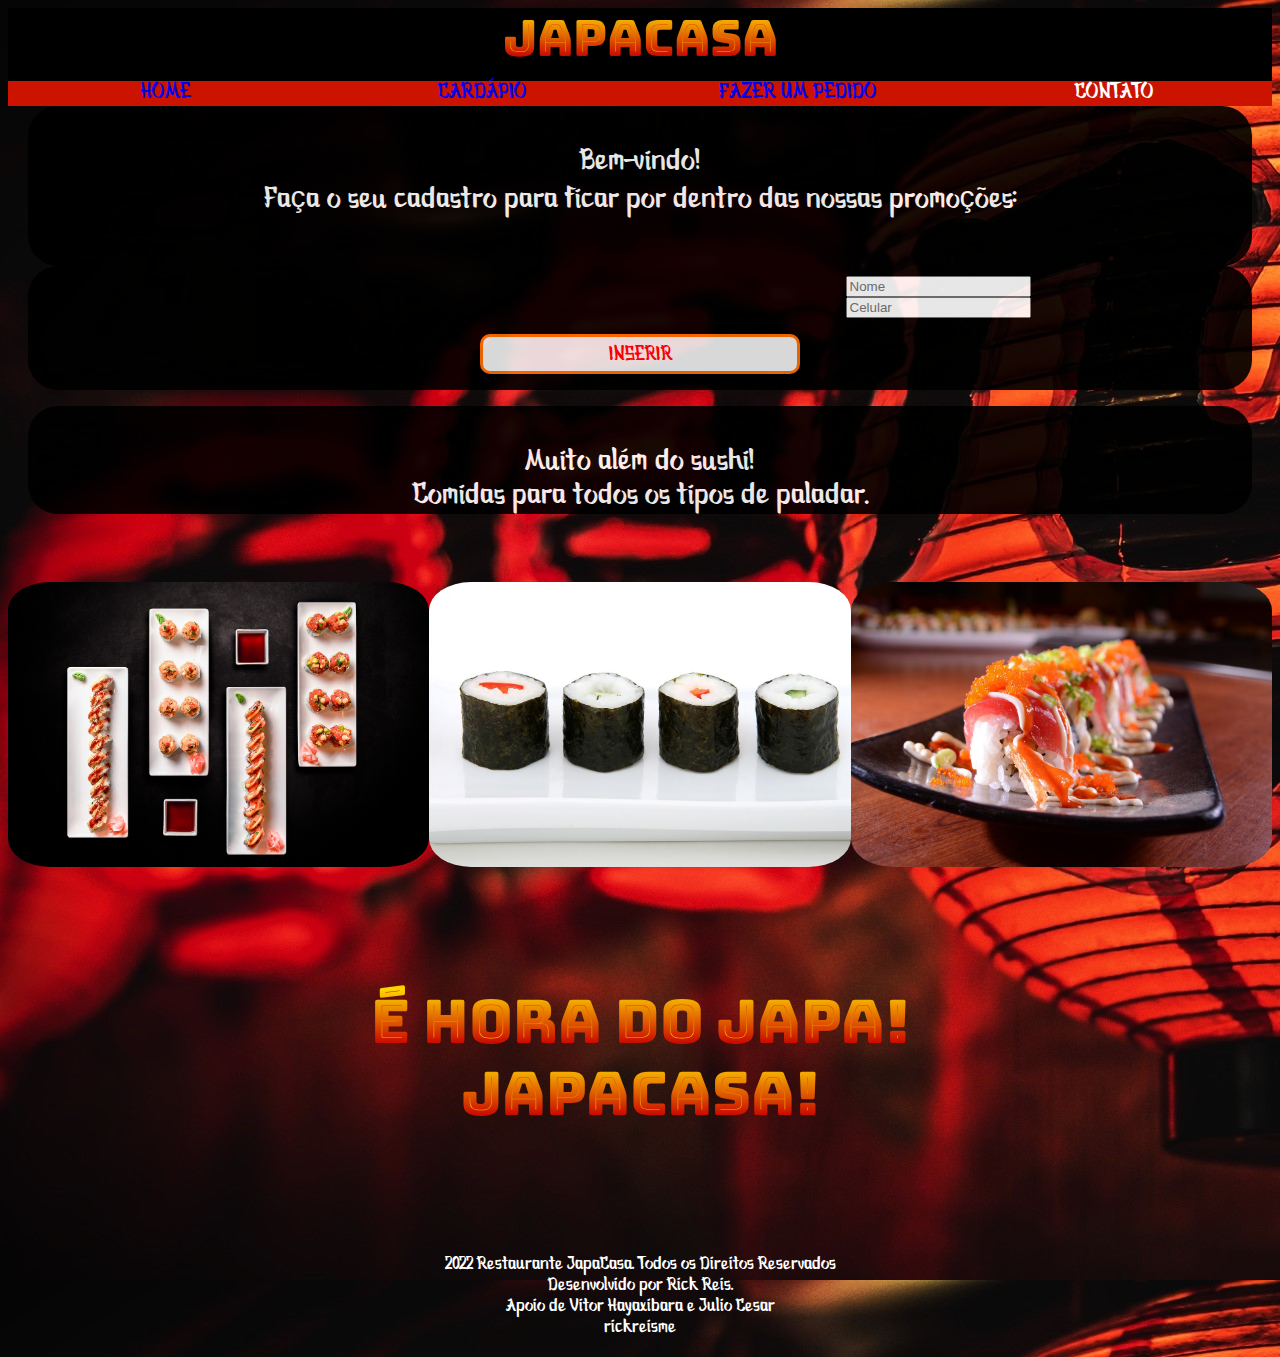
<file: index.html>
<!DOCTYPE html>
<html lang="en">
  <head>
    <link href="https://cdn.jsdelivr.net/npm/bootstrap@5.0.2/dist/css/bootstrap.min.css" rel="stylesheet" 
    integrity="sha384-EVSTQN3/azprG1Anm3QDgpJLIm9Nao0Yz1ztcQTwFspd3yD65VohhpuuCOmLASjC" crossorigin="anonymous">
    <meta charset="UTF-8" />
    <meta http-equiv="X-UA-Compatible" content="IE=edge" />
    <meta name="viewport" content="width=device-width, initial-scale=1.0" />
    <link rel="preconnect" href="https://fonts.googleapis.com">
    <link rel="preconnect" href="https://fonts.gstatic.com" crossorigin>
    <link href="https://fonts.googleapis.com/css2?family=Roboto:wght@300;400;700&display=swap" rel="stylesheet">

    <link rel="shortcut icon" href="img/rice.png" type="image/x-icon">
    <link href="styles/styles_index.css" rel="stylesheet">

    <title>JapaCasa | Japanese Food Delivery</title>
  
  </head>
<body>
  <div class="cab">
    <div class = "header">
      <a href="index.html">JapaCasa</a>
    </div>
  </div>
  
  <div class="menu">
    <div id="home">
      <a href="index.html">HOME</a>
    </div>
    <div id="carda">
      <a href="cardapio.html">CARDÁPIO</a>
    </div>
    <div id="pedi">
        <a href="inserir.html">FAZER UM PEDIDO</a>
      </div>
    <div id="contato">
      <a href="contato.html">CONTATO</a>
    </div>
  </div>

    <div class ="header2">
      <p>Bem-vindo! <br>
      Faça o seu cadastro para ficar por dentro das nossas promoções:</p>
    </div>

    <div style="text-align:center">
      <div class="cads">
        <form action="inserir" method="POST">
          <div class="row">
            <div class="col">
              <input type="text" class="form-control" placeholder="Nome">
            </div>
            <div class="col">
              <input type="text" class="form-control" placeholder="Celular">
            </div>
          </div>
          <div>
            <a href="inserir.html"><button class="buttons-escolha" type="button">INSERIR</button></a>
          </div>
        </form>
      </div>
  
      <p></p>
      <div class ="preimg">
          <p>Muito além do sushi!<br>Comidas para todos os tipos de paladar.</p>
       </div>
    </div>

      <div class="container">
        <div id="img1">
          <img src="img/sushi.jpg">
        </div>
        <div id="img2">
          <img src="img/asian-gb.jpg">
        </div>
        <div id="img3">
          <img src="img/japanese-sushi.jpg">
        </div>
      </div>

      <div>
        <p><br></p>
        <p><br></p>
        <p><br></p>
      </div>

      <div class="cabD">
        <div class = "header13">
          É hora do Japa! <br> 
          JapaCasa!
          <p></p>
        </div>
      </div>

      <div>
        <p><br></p>
        <p><br></p>
      </div>
      
      <div class="rodapeI">
                <p>
                  <br> <br> <br> <br> 2022 Restaurante JapaCasa. Todos os Direitos Reservados <br>
                  Desenvolvido por Rick Reis. <br>Apoio de Vitor Hayaxibara e Julio Cesar <br>
                  rickreisme
                </p>
      </div>
        </div>
          </div>
  </body>
</html>
</file>
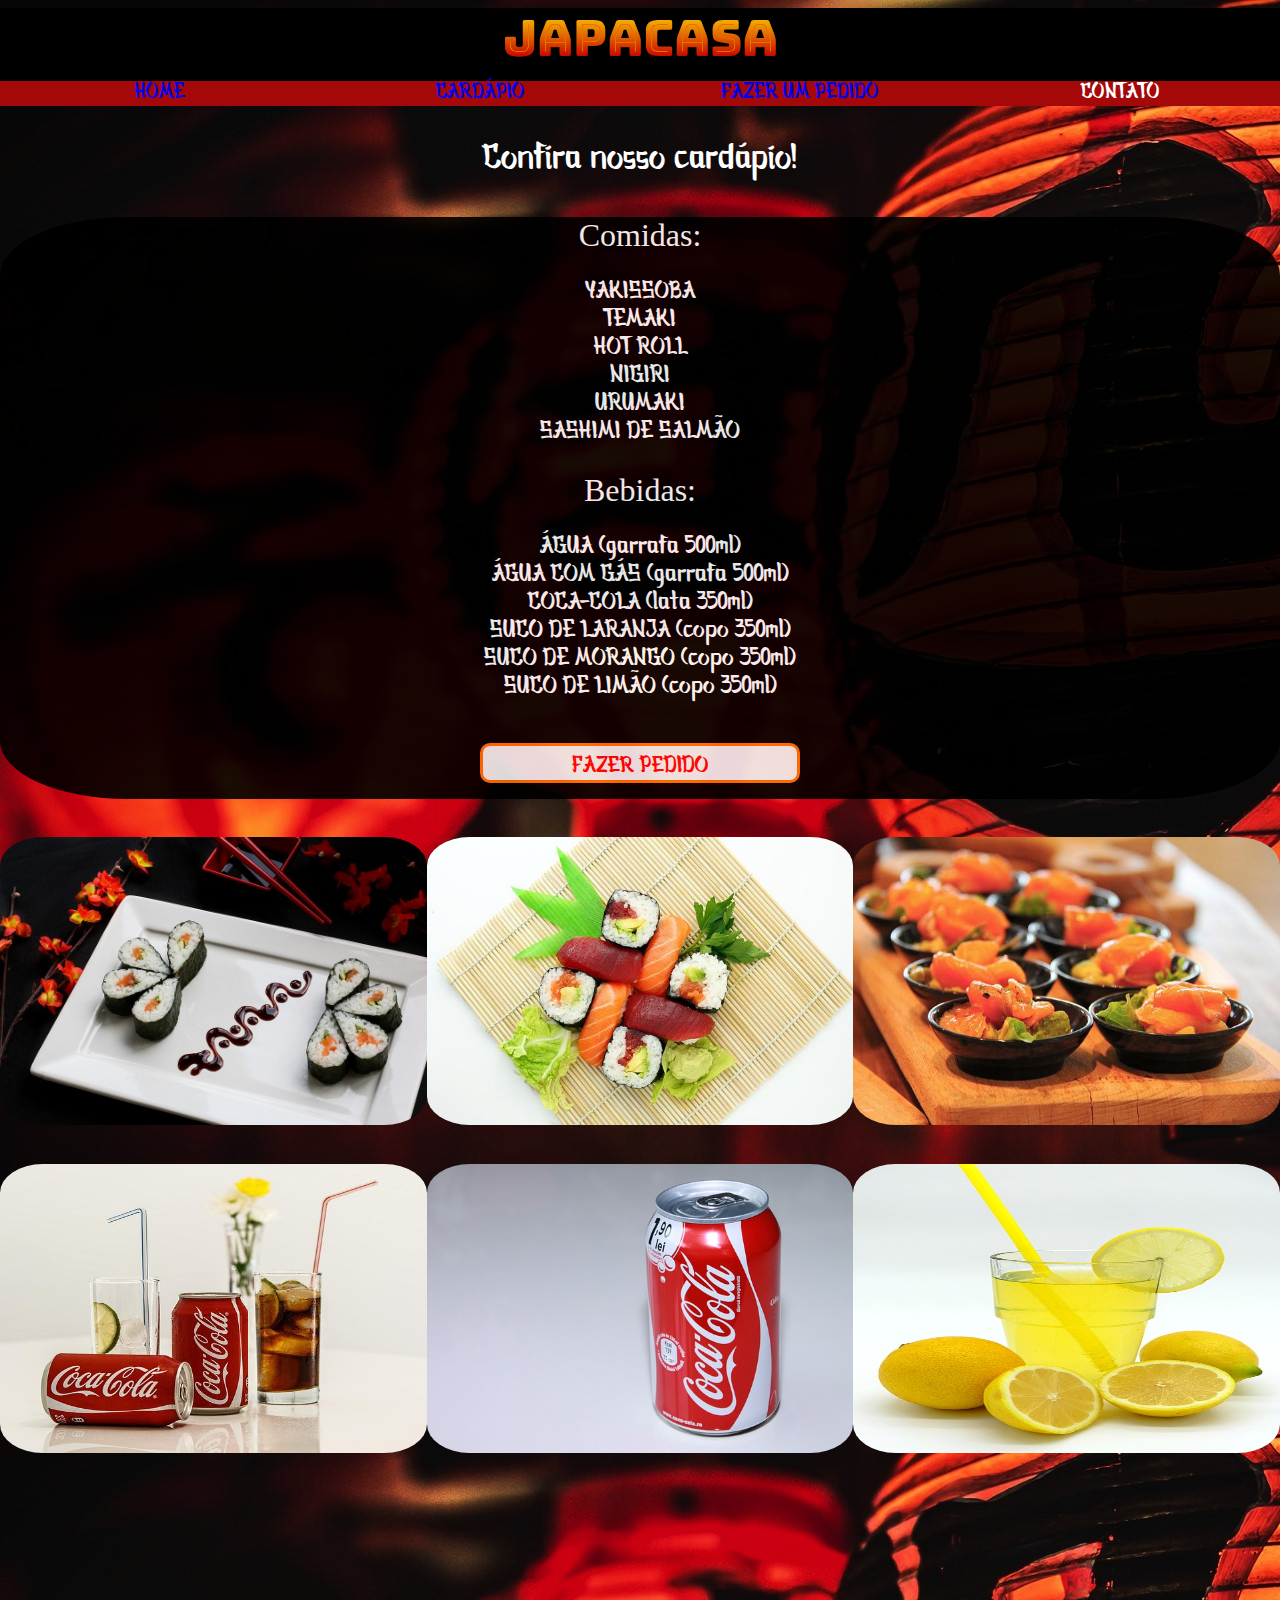
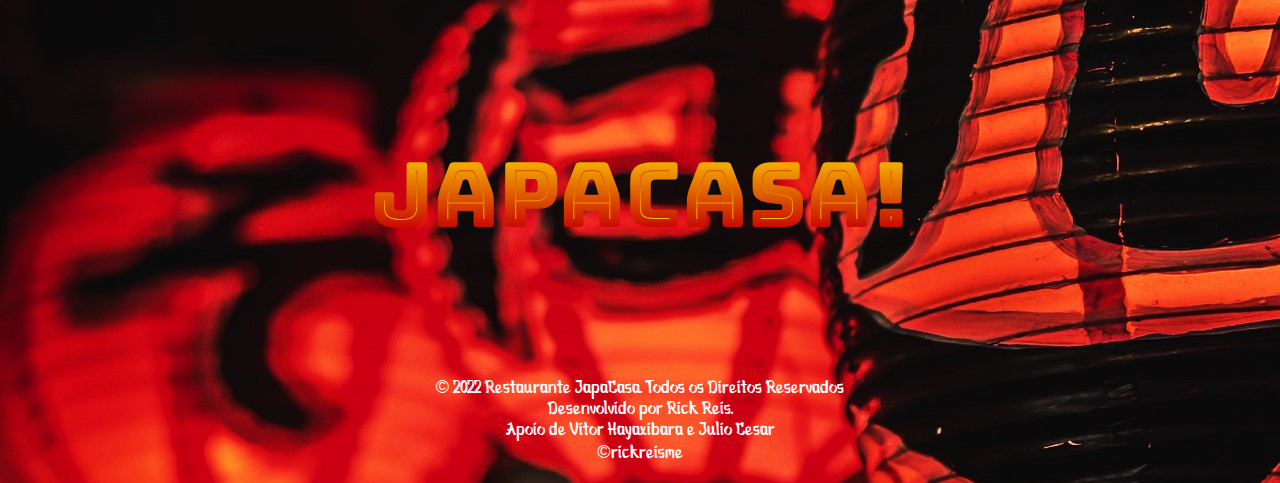
<file: cardapio.html>
<!DOCTYPE html>
<html lang="en">
  <head>
    <link href="https://cdn.jsdelivr.net/npm/bootstrap@5.0.2/dist/css/bootstrap.min.css" rel="stylesheet" 
    integrity="sha384-EVSTQN3/azprG1Anm3QDgpJLIm9Nao0Yz1ztcQTwFspd3yD65VohhpuuCOmLASjC" crossorigin="anonymous">
    <meta charset="UTF-8" />
    <meta http-equiv="X-UA-Compatible" content="IE=edge" />
    <meta name="viewport" content="width=device-width, initial-scale=1.0" />
    <link rel="preconnect" href="https://fonts.googleapis.com">
    <link rel="preconnect" href="https://fonts.gstatic.com" crossorigin>
    <link href="https://fonts.googleapis.com/css2?family=Roboto:wght@300;400;700&display=swap" rel="stylesheet">

    <link rel="shortcut icon" href="img/rice.png" type="image/x-icon">

    <link href="styles/styles_cardapio.css" rel="stylesheet">

    <title>Cardápio | JapaCasa</title>
  
  </head>
<body>
  <div class="cab">
    <div class = "header">
      <a href="index.html">JapaCasa</a>
    </div>
  </div>

  <div class="menu">
    <div id="home">
      <a href="index.html">HOME</a>
    </div>
    <div id="carda">
      <a href="cardapio.html">CARDÁPIO</a>
    </div>
    <div id="pedi">
        <a href="inserir.html">FAZER UM PEDIDO</a>
      </div>
    <div id="contato">
      <a href="contato.html">CONTATO</a>
    </div>
  </div>

  <p></p>
  <div class ="header2">
    <p>Confira nosso cardápio!</p>
    <p></p>
  </div>
  
  <div class="produtos">
    <div class="comidaS">
          <div class="titCom" style="text-align:center">
            <p><font size="6" face = "Cascadia Code" color = "white">
              Comidas:
            </font>
            </p>
          </div>
          <div class="opçoes2">
                <p style="text-align:center ;">
                  YAKISSOBA <br>
                  TEMAKI <br>
                  HOT ROLL <br>
                  NIGIRI <br>
                  URUMAKI <br>
                  SASHIMI DE SALMÃO <br>
                </p>
          </div>
    </div>

    <div class="bebidaS">
        <div style="text-align:center">
            <p><font size="6" face = "Cascadia Code" color = "white">
                Bebidas:
              </font>
            </p>
        </div>
          <div class="opçoes">
                <p style="text-align:center ;">
                   ÁGUA (garrafa 500ml) <br>
                   ÁGUA COM GÁS (garrafa 500ml) <br>
                   COCA-COLA (lata 350ml) <br>
                   SUCO DE LARANJA (copo 350ml) <br>
                   SUCO DE MORANGO (copo 350ml) <br>
                   SUCO DE LIMÃO (copo 350ml) <br>
                </p>
           </div>
    </div>
    <div class="irPedido">
      <p></p>
      <a href="inserir.html"><button type="button" class="buttons-escolha">FAZER PEDIDO</button></a>
  </div>
  </div>
    
    <div class="container">
        <div id="img4">
          <img src="img/sushi-2370272_960_720.jpg">
        </div>
        <div id="img5">
          <img src="img/sushi-gd99e253f0_640.jpg">
        </div>
        <div id="img6">
          <img src="img/buffet-g10561976a_640.jpg">
        </div>
      </div>
    
      <div class="container">
        <div id="img7">
            <img src="img/drink-gf24f71fff_640.jpg">
        </div>
        <div id="img8">
            <img src="img/can-g5f7092584_640.jpg">
        </div>
        <div id="img9">
            <img src="img/lemonade-gfcf0328b5_640.jpg">
        </div>
      </div>

      <div class="cabD">
        <div class = "header14">
          JapaCasa!
          <p></p>
        </div>
      </div>

      <div>
        <p><br></p>
      </div>
      
      <div class="rodapeC">
                <p>
                  <br> <br> <br> <br> © 2022 Restaurante JapaCasa. Todos os Direitos Reservados <br>
                  Desenvolvido por Rick Reis. <br>Apoio de Vitor Hayaxibara e Julio Cesar <br>
                  ©rickreisme
                </p>
      </div>
        </div>
          </div>
  </body>
</html>
</file>
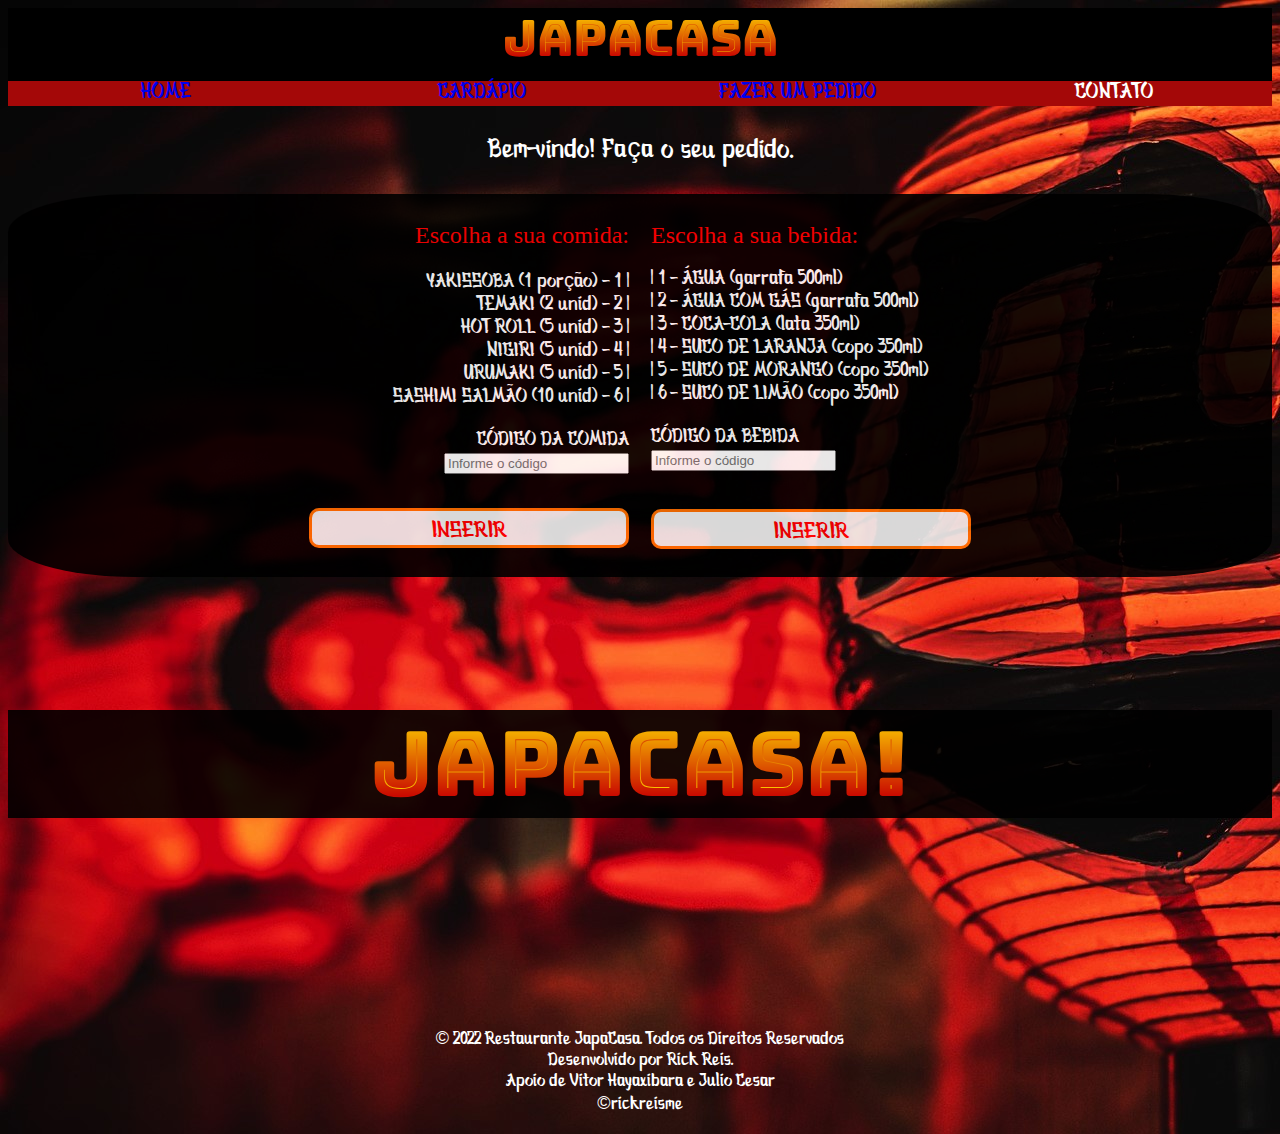
<file: inserir.html>
<!DOCTYPE html>
<html lang="en">
  <head>
    <link href="https://cdn.jsdelivr.net/npm/bootstrap@5.0.2/dist/css/bootstrap.min.css" rel="stylesheet" 
    integrity="sha384-EVSTQN3/azprG1Anm3QDgpJLIm9Nao0Yz1ztcQTwFspd3yD65VohhpuuCOmLASjC" crossorigin="anonymous">
    <meta charset="UTF-8" />
    <meta http-equiv="X-UA-Compatible" content="IE=edge" />
    <meta name="viewport" content="width=device-width, initial-scale=1.0" />
    <link rel="preconnect" href="https://fonts.googleapis.com">
    <link rel="preconnect" href="https://fonts.gstatic.com" crossorigin>
    <link href="https://fonts.googleapis.com/css2?family=Roboto:wght@300;400;700&display=swap" rel="stylesheet">

    <link rel="shortcut icon" href="img/rice.png" type="image/x-icon">
    <link href="styles/styles_inserir.css" rel="stylesheet">

    <title>Pedido | JapaCasa</title>
  
  </head>
<body>
  <div class="cab">
    <div class = "header">
      <a href="index.html">JapaCasa</a>
    </div>
  </div>
  
  <div class="menu">
    <div id="home">
      <a href="index.html">HOME</a>
    </div>
    <div id="carda">
      <a href="cardapio.html">CARDÁPIO</a>
    </div>
    <div id="pedi">
        <a href="inserir.html">FAZER UM PEDIDO</a>
      </div>
    <div id="contato">
      <a href="contato.html">CONTATO</a>
    </div>
  </div>

     <div class ="header2">
      <p></p>
      <p>Bem-vindo! Faça o seu pedido.</p>
    </div>

<div class="tabelas">
    <table border="0" width="100%" cellpadding="10">
      <td width="'50%" valign="top">
        <div style="text-align:right">
              <p class ="class opEs"><font size="5" face = "Cascadia Code" color = "red">
                Escolha a sua comida:
              </font>
              </p>
          <div class="opçoes2">
                  <p>
                    YAKISSOBA (1 porção) - 1 |<br>
                    TEMAKI (2 unid) - 2 |<br>
                    HOT ROLL (5 unid) - 3 |<br>
                    NIGIRI (5 unid) - 4 |<br>
                    URUMAKI (5 unid) - 5 |<br>
                    SASHIMI SALMÃO (10 unid) - 6 |<br>
                  </p>
                <form action="inserir" method="POST">
                  <label for="comida">CÓDIGO DA COMIDA</label>
                  <br>
                  <input 
                    type="text" 
                    id="comida" name="comida" 
                    placeholder="Informe o código"/>
             </div>
          <div>
            <p></p>
            <button type="button" class="buttons-escolha">INSERIR</button>
          </div>
      </td>

            <td width="'50%" valign="top">
                  <div style="text-align:justify">
                      <p class ="class opEs"><font size="5" face = "Cascadia Code", color = "red">
                          Escolha a sua bebida:
                        </font>
                       </p>
                    <div class="opçoes">
                          <p>
                            | 1 - ÁGUA (garrafa 500ml) <br>
                            | 2 - ÁGUA COM GÁS (garrafa 500ml) <br>
                            | 3 - COCA-COLA (lata 350ml) <br>
                            | 4 - SUCO DE LARANJA (copo 350ml) <br>
                            | 5 - SUCO DE MORANGO (copo 350ml) <br>
                            | 6 - SUCO DE LIMÃO (copo 350ml) <br>
                          </p>
                            <form action="inserir" method="POST">
                              <label for="bebida">CÓDIGO DA BEBIDA</label>
                              <br>
                              <input 
                                type="text" 
                                id="bebida" name="bebida" 
                                placeholder="Informe o código"/>
                                <div>
                                  <p></p>
                                  <button type="button" class="buttons-escolha">INSERIR</button>
                                </div>
                    </div>
                </div>
             </td>
     </tr>
                            </form>
    </table>
 </div>

      <div>
        <p><br></p>
        <p><br></p>
      </div>

      <div class="cabD">
        <div class = "header14">
          JapaCasa!
          <p></p>
        </div>
      </div>

      <div>
        <p><br></p>
      </div>

      <div class="rodapeIns">
        <p>
          <br> <br> <br> <br> © 2022 Restaurante JapaCasa. Todos os Direitos Reservados <br>
          Desenvolvido por Rick Reis. <br>Apoio de Vitor Hayaxibara e Julio Cesar <br>
          ©rickreisme
        </p>
      </div>
        </div>
          </div>
  </body>
</html>
</file>
<file: styles/styles_index.css>
@font-face{
    font-family: Bankai;
    src:url(Bankai.otf); 
  }
@font-face {
  font-family: BungeeSpice-Regular;
  src: url(BungeeSpice-Regular.ttf);
}

  .buttons-escolha{
      width: 20rem;
      height: 2.5rem;
      border: 0;
      border-radius: 10px;
      border: 3px solid rgb(255, 111, 0);
      padding: 0.5rem;
      font-size: 1rem;
      margin: 1rem 0 1rem 0;
      font-family: 'Bankai' , sans-serif;
      font-size: 20px;
      color: red;
      cursor: pointer;
  }
  .buttons-escolha:hover{
    opacity: 0.7;
    color: red;
  }
  .cab{
    background-color: black;
    height: 73px;
  }
  body{
    background-image: url(lanterns-2792988_1920.jpg);
    backdrop-filter: blur(10px) brightness(0.5px);
  }
  .header p{
    font-family:'Bankai', sans-serif; 
    text-align:center;
  }
  .header {
    font-family:'BungeeSpice-Regular',sans-serif;
    text-align:center;
    color: red;
    font-size: 50px;
  }
  .header a:hover{
    font-size: 58px ;
  }
  .header2{
    font-family: 'Bankai' , sans-serif;
    text-align: center;
    color: white;
    font-size: 30px;
    background-color: black;
    opacity: 0.9;
    border-radius: 30px;
    margin-left: 20px ;
    margin-right: 20px ;
    padding-top: 10px;
    height: 150px;
  }
  .header1{
    font-family: 'Bankai' , sans-serif;
    text-align: center;
    color: red;
    font-size: 15px;
  }
  .container{
    display: grid;
    grid-auto-flow: column;
    grid-auto-columns: 14fr;
    width: auto;
    padding-top: 3%;
  }
  #img1 img{
    width: 100%;
    height: 100%;
    border-radius: 10%;
  }
  #img2 img{
    width: 100%;
    height: 100%;
    border-radius: 10%;
  }
  #img3 img{
    width: 100%;
    height: 100%;
    border-radius: 10%;
  }
  .cads{
    border-radius: 10px;
    padding-top: 15px;
    background-color: black;
    opacity: 0.9;
    border-radius: 30px;
    margin-left: 20px ;
    margin-right: 20px ;
    padding-top: 10px;
  }
  .row{
    width: 67%;
    padding-left: 500px;
  }
  .preimg{
    color: white;
    font-family: 'Bankai' , sans-serif;
    font-size: 30px;
    background-color: black;
    opacity: 0.9;
    border-radius: 30px;
    margin-left: 20px ;
    margin-right: 20px ;
    padding-top: 10px;
  }
  .rodapeI{
    text-align: center;
    font-family: 'Bankai' , sans-serif;
    color: rgb(255, 255, 255);
    font-size: 18px;
  }
  .menu{
    background-color: rgba(203,19,0,255);
    display: grid;
    grid-auto-flow: column;
    grid-auto-columns: 1fr;
    color: white;
    font-family: 'Bankai' , sans-serif;
    text-align: center;
    width: auto;
    font-size: 22px;
    height: auto;
  }

  a:active{
    color: white;
  }

  a:visited{
      color: white;
  }
  a:hover{
      color: black;
  }
  a{
    text-decoration: none;
  }
  #contato a{
    color: white;
  }
  #contato a:hover{
    color: black;
  }
  .header a{
    color: red;
  }
  .cabD{
    height: 100px;
    text-align: center;
  }
  .header13 {
    font-family:'BungeeSpice-Regular',sans-serif; 
    text-align:center;
    color: red;
    font-size: 60px;
  }
  .header13:hover{
    font-size: 80px;
  }
  .header12{
    font-family: 'Bankai' , sans-serif;
    text-align: center;
    color: red;
    font-size: 20px;
  }
</file>
<file: styles/styles_cardapio.css>
@font-face{
    font-family: Bankai;
    src:url(Bankai.otf);
  }
@font-face {
    font-family: BungeeSpice-Regular;
    src: url(BungeeSpice-Regular.ttf);
  }
  .buttons-escolha {
      width: 20rem;
      height: 2.5rem;
      border: 0;
      border-radius: 10px;
      border: 3px solid rgb(255, 111, 0);
      padding: 0.5rem;
      font-size: 1.5rem;
      margin: 1rem 0 1rem 0;
      font-family: 'Bankai' , sans-serif;
      color: red;
      cursor: pointer;
  }
  .buttons-escolha:hover{
    opacity: 0.5;
    color: red;
  }
  .cab{
    background-color: black;
    height: 73px;
  }
  body{
    background-image: url(lanterns-2792988_1920.jpg);
    backdrop-filter: blur(0.5px) brightness(1px);
    margin-left: 0%;
    margin-right: 0%;
  }
  .header p{
    font-family:'Bankai' , sans-serif; 
    text-align:center;
  }
  .header {
    font-family: 'BungeeSpice-Regular',sans-serif;
    text-align:center;
    color: red;
    font-size: 50px;
  }
  .header a:hover{
    font-size: 58px ;
  }
  .header2{
    font-family: 'Bankai' , sans-serif;
    text-align: center;
    color: white;
    font-size: 35px;
  }
  .header1{
    font-family: 'Bankai' , sans-serif;
    text-align: center;
    color: red;
    font-size: 17px;
  }
  .titCom{
    font-family: 'Bankai' , sans-serif;
    color: white;
  }
  .opçoes{
    text-align:left;
    font-family: 'Bankai' , sans-serif;
    font-size: 25px;
    color: white;
  }
  .opçoes2{
    text-align:right;
    font-family: 'Bankai' , sans-serif;
    font-size: 25px;
    color:  white;
  }
  .container{
    display: grid;
    grid-auto-flow: column;
    grid-auto-columns: 1fr;
    width: auto;
    height: auto;
    padding-top: 3%;
  }
  #img4 img{
    width: 100%;
    height: 100%;
    border-radius: 10%;
  }
  #img5 img{
    width: 100%;
    height: 100%;
    border-radius: 10%;
  }
  #img6 img{
    width: 100%;
    height: 100%;
    border-radius: 10%;
  }
  #img7 img{
    width: 100%;
    height: 50%;
    border-radius: 10%;
  }
  #img8 img{
    width: 100%;
    height: 50%;
    border-radius: 10%;
  }
  #img9 img{
    width: 100%;
    height: 50%;
    border-radius: 10%;
  }
  .cads{
    color: white;
  }
  .preimg{
    color: red;
    font-family: 'Cascadia Code', sans-serif;
    font-size: 25px;
  }
  .rodapeC{
    text-align: center;
    font-family: 'Bankai' , sans-serif;
    color: rgb(255, 255, 255);
    font-size: 18px;
  }
  .menu{
    background-color: rgb(164, 8, 8);
    display: grid;
    grid-auto-flow: column;
    grid-auto-columns: 1fr;
    color: white;
    font-family: 'Bankai' , sans-serif;
    text-align: center;
    width: auto;
    font-size: 22px;
    height: auto;
  }
  a:active{
    color: white;
  }
  a:visited{
      color: white;
  }
  a:hover{
      color: black;
  }
  a{
    text-decoration: none;
  }
  #contato a{
    color: white;
  }
  #contato a:hover{
    color: black;
  }
  .header a{
    color: red;
  }
  .irPedido{
      text-align: center;
  }
  .produtos{
      text-align: center;
      background-color: black;
      opacity: 0.9;
      padding-left: 10%;
      padding-right: 10%;
      border-radius: 10%;
  }
  .cabD{
    height: 100px;
    text-align: center;
  }
  .header14{
    font-family:'BungeeSpice-Regular',sans-serif;
    text-align:center;
    color: red;
    font-size: 90px;
  }
  .header14:hover{
    font-size: 110px;
  }
</file>
<file: styles/styles_inserir.css>
@font-face{
    font-family: Bankai;
    src:url(Bankai.otf);
  }

@font-face {
    font-family: BungeeSpice-Regular;
    src: url(BungeeSpice-Regular.ttf);
  }

  .buttons-escolha {
      width: 20rem;
      height: 2.5rem;
      border: 0;
      border-radius: 10px;
      border: 3px solid rgb(255, 111, 0);
      padding: 0.5rem;
      font-size: 1.5rem;
      margin: 1rem 0 1rem 0;
      font-family: 'Bankai' , sans-serif;
      color: red;
      cursor: pointer;
  }
  .buttons-escolha:hover{
    opacity: 0.5;
    color: red;
  }
  body{
    background-image: url(lanterns-2792988_1920.jpg);
    backdrop-filter: blur(0.5px) brightness(1px);
  }
  .header p{
    font-family:'Bankai' , sans-serif; 
    text-align:center;
  }
  .header {
    font-family:'BungeeSpice-Regular',sans-serif;
    text-align:center;
    color: red;
    font-size: 50px;
  }
  .header a:hover{
    font-size: 58px ;
  }
  .header2{
    font-family: 'Bankai' , sans-serif;
    text-align: center;
    color: white;
    font-size: 27px;
  }
  .header1{
    font-family: 'Bankai' , sans-serif;
    text-align: center;
    color: red;
    font-size: 15px;
  }
  .cab{
    background-color: black;
    height: 73px;
  }
  .opçoes{
    text-align:left;
    font-family: 'Bankai' , sans-serif;
    font-size: 20px;
    color: white;
  }
  .opçoes2{
    text-align:right;
    font-family: 'Bankai' , sans-serif;
    font-size: 20px;
    color: white;
  }
  .tabelas{
    background-color: black;
    opacity: 0.9;
    border-radius: 10%;
  }
  .opEs{
    font-family: 'Bankai' , sans-serif;
  }
  .rodapeIns{
    text-align: center;
    font-family: 'Bankai' , sans-serif;
    color: rgb(255, 255, 255);
    font-size: 18px;
  }
  .menu{
    background-color: rgb(164, 8, 8);
    display: grid;
    grid-auto-flow: column;
    grid-auto-columns: 1fr;
    color: white;
    font-family: 'Bankai' , sans-serif;
    text-align: center;
    width: auto;
    font-size: 22px;
    height: auto;
  }
  a:active{
    color: white;
  }
  a:visited{
      color: white;
  }
  a:hover{
      color: black;
  }
  a{
    text-decoration: none;
  }
  #contato a{
    color: white;
  }
  #contato a:hover{
    color: black;
  }
  .header a{
    color: red;
  }
  .header14{
    font-family: 'BungeeSpice-Regular',sans-serif;
    text-align:center;
    color: red;
    font-size: 90px;
    backdrop-filter: brightness(10%);
    margin-top: 65px;
  }
</file>
